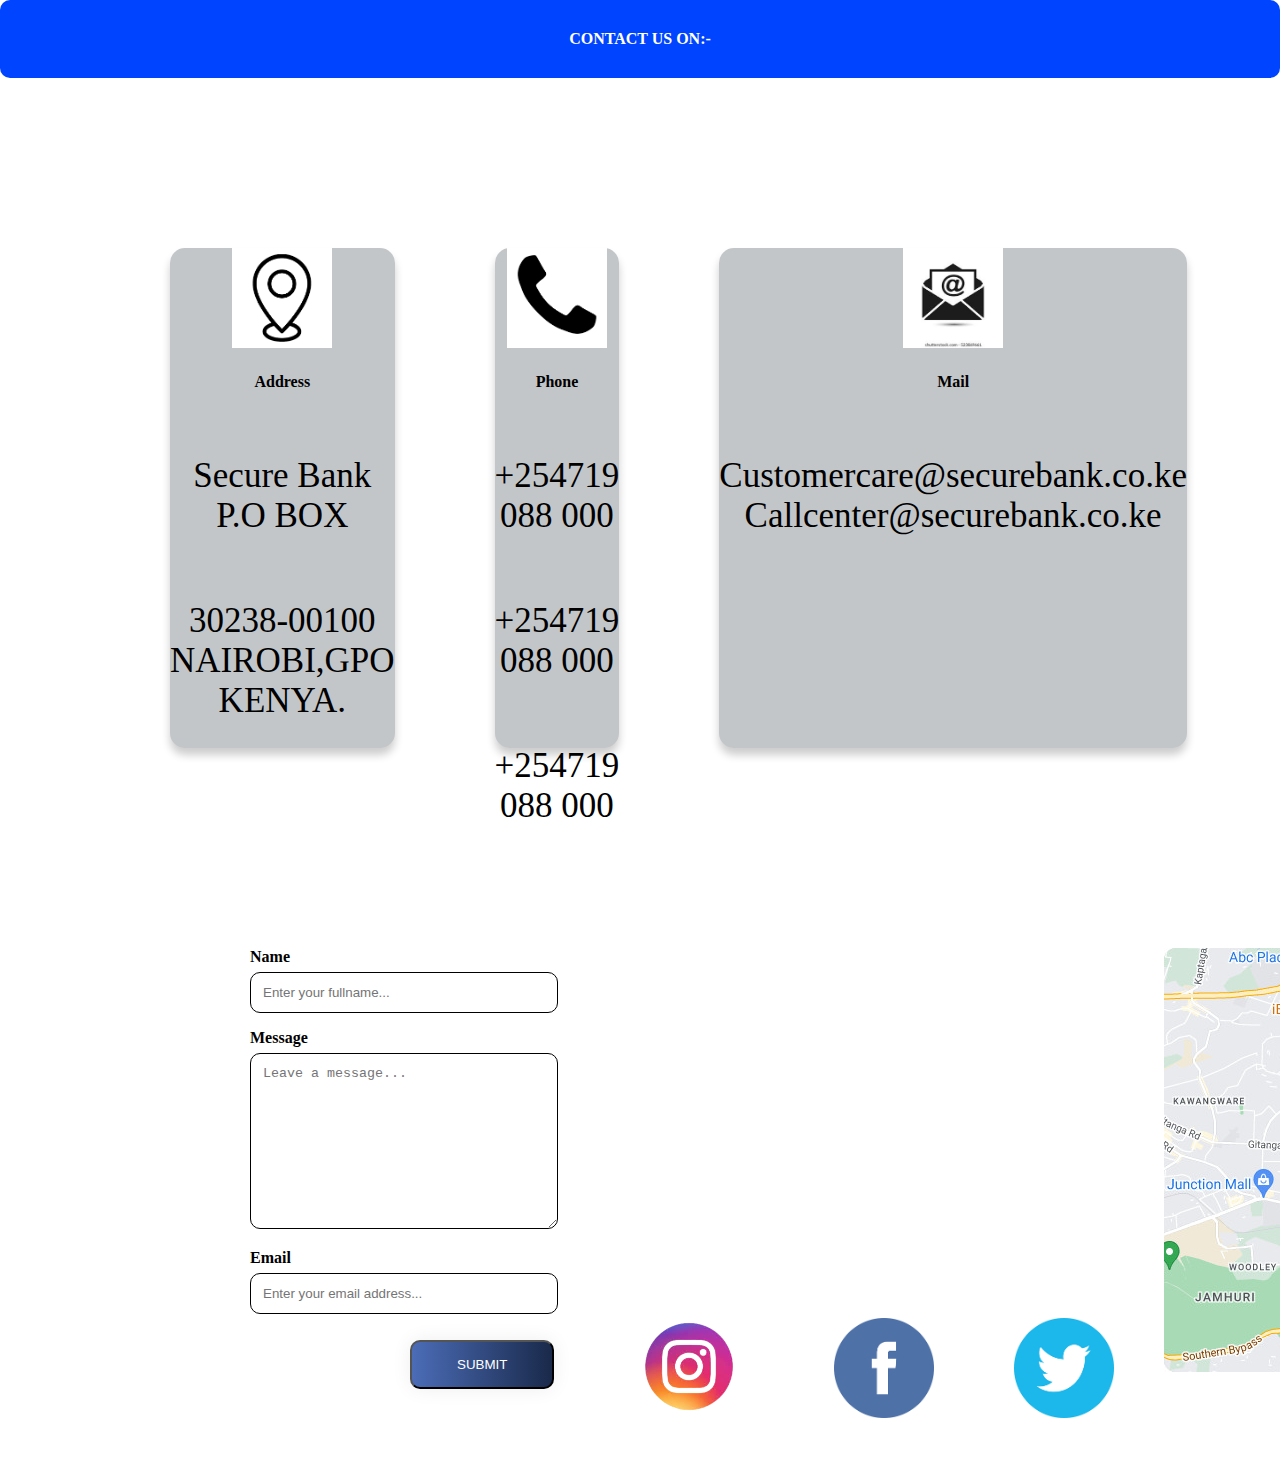
<file: contact.html>
<!DOCTYPE html>
<html lang="en">
<head>
    <meta charset="UTF-8">
    <meta http-equiv="X-UA-Compatible" content="IE=edge">
    <meta name="viewport" content="width=device-width, initial-scale=1.0">
    <title>contact</title>
    <link rel="stylesheet" href="./css/style.css">
</head>
<body  id="body">
    
        <div class="contact">
            <header> <strong> CONTACT US ON:-</strong></header>
             </div>
             <div class="container1">
                <div class="card">
                    <img src="Images/address.png" alt="Avatar" >
                    <div>
                      <h4><b>Address</b></h4>
                      <p>Secure Bank P.O BOX </p>
                      <P>30238-00100 NAIROBI,GPO <br>KENYA.</P>
                    </div>
                  </div>
                  <div class="card">
                    <img src="./Images/phone.png" alt="Avatar" >
                    <div>
                      <h4><b>Phone</b></h4>
                      <p>+254719 088 000</p>
                      <p>+254719 088 000</p>
                      <p>+254719 088 000</p>
                      
                    </div>
                  </div>
                  <div class="card">
                    <img src="./Images/mail.jpeg" alt="Avatar" >
                    <div>
                      <h4><b>Mail</b></h4>
                      <p>Customercare@securebank.co.ke <br>Callcenter@securebank.co.ke
                      </p>
                    </div>
                    
                  </div>
    </div>
         <div class="row">
            <div class="column1">
                <div class="column-form">
                <form action="/">
                    <label for="names">Name</label>
                    <input id="space"  type="text" placeholder="Enter your fullname...">
                    
                    <label for="message">Message</label>
                    <textarea id="message" name="subject" placeholder="Leave a message..." style="height: 150px"></textarea>
                    <label for="email">Email</label>
                    <input id="space" type="text" placeholder="Enter your email address...">
                    <button>SUBMIT</button>
                </form>  
            </div>    

            </div>
            <div class="column2">
            <div class="handles">
                <ol>
                    <li><a href="https://instagram.com" target="_blank"><img src="./Images/instagram.png" height="110px" width="130px"></a></li>
                    <li><a href="https://facebook.com" target="_blank"><img src="./Images/facebook.png" height="100px" width="100px"></a></li>
                    <li><a href="https://twitter.com" target="_blank"><img src="./Images/twitter.png" height="100px" width="100px"></a></li>

                </ol>
            </div>
        </div>
        <div class="column3">
            <div class="location">
             <a href="https://www.google.com/maps/@-1.3106865,36.789112,14.6z?entry=ttu" ><img  class="map" src="./Images/WhatsApp Image 2023-05-24 at 12.53.07 PM.jpeg" alt=""></a>
            </div>
        </div>

         </div>
              
    </div>
    <script src="./js/contact.js" ></script>
</body>
</html>
</file>
<file: css/style.css>
/* contact css */

.contact{
    background-color: #0044ff;
    text-align: center;
    padding: 30px;
    color: white;
    border-radius: 10px;


}
#body{
    height: 100%;
    margin: 0px;
    
}
.card {
    
    box-shadow: 0 7px 8px 0 rgba(0,0,0,0.2);
    transition: 0.3s;
    margin: 50px;
    text-align: center;
    justify-content: space-around;
    background-color: rgb(195, 198, 201);
    border-radius: 15px;
    width: 50%;
    height: 500px;
  }

  
  .card:hover {
    box-shadow: 0 8px 16px 0 rgba(0,0,0,0.2);
  }
  
  
  .container1 {
    padding: 52px 16px;
    display: flex;
    padding: 120px;
    height: 100%;

  }

  .card img{
    height: 100px;
    width: 100px;
    
  }

.row{
display: flex;
justify-content:space-between;
margin-top: 30px;
}
#space{
    width: 100%;
    padding: 12px;
    border: 1px solid black;
    margin-top: 6px;
    margin-bottom: 16px;
    border-radius: 10px;
}
textarea{
    width: 100%;
    padding: 12px;
    border: 1px solid black;
    margin-top: 6px;
    margin-bottom: 16px;
    border-radius: 10px;

}

  .handles li{
    margin-top:50px;
  }
li{
    list-style: none;
}
ol{
    display: flex;
    gap: 40px;
    margin-top: 300px;
    margin-right: 30px;
}
.icon{
   height: 50px;
   
}
.column-form {
    margin-left: 250px;
    width: 50%;
    font-size: medium;
    font-weight: 700;
}
         
button {
    background-image: linear-gradient(to right, #4b6cb7 0%, #182848  51%, #4b6cb7  100%);
    margin: 10px;
    padding: 15px 45px;
    text-align: center;
    text-transform: uppercase;
    transition: 0.5s;
    background-size: 200% auto;
    color: white;            
    box-shadow: 0 0 20px #eee;
    border-radius: 10px;
    display: block;
    margin-left: 160px;
  }

button:hover {
    background-position: right center; 
    color: #fff;
    text-decoration: none;
  }
  .map{
    margin-right:50px; 
  }
 
    @media screen and (max-width: 768px) {
      /* Adjustments for tablets */
      .column-form {
          margin-left: 0;
          width: 100%;
      }
  
      ol {
          margin-top: 50px;
          margin-right: 0;
          justify-content: center;
      }
  }
  
  @media screen and (max-width: 480px) {
      /* Adjustments for phones */
      .container1{
          flex-direction: column;
          align-items: center;
          height: 100%;
      }
  
      .card {
          width: 80%;
          margin: 20px;
      }
  
      .column-form {
          margin-left: 0;
          width: 100%;
      } 
      ol {
        margin-top: 50px;
        margin-right: 0;
        justify-content: center;
    }

    button {
        margin-left: 0;
    }
}   


/* sart of Login */
.column1{
    float: left;
    width: 50%;
    /* height: 100vh; */
    box-sizing: border-box;
}
.logo{
height: 100px;
margin-top: 20px;
text-align: center;
}
.column1 h1{
    float: right;
    margin-right: 500px;
    margin-top: 50px;
}
h2{
    text-align: center;
    margin-top: 100px;
}
.loginpage{
    margin-top: 100px;
    text-align: center;
}

span .psw {
    display: block;
    float: none;
 }

.column2 .animation{
    float: right;
    width: 50%;
    height: 100vh; 
}
.login{
    display: flex;
    flex-wrap: wrap;
    margin-left: 200px;
    padding: 10px;
    height: 30px;
    justify-content: space-between;
    
}

.loginpage button{
  text-align: center;
  margin-top: 25px;
  border-radius: 20px;
  padding: 15px 100px 30px  ;
  background-color: rgb(68, 68, 186);
  color: white;
  margin-left: 35%;
  font-size: 20px;
  font-weight: bolder;
  background-image: linear-gradient(to right, #005C97 0%, #363795  51%, #005C97  100%);
  text-transform: uppercase;
  background-size: 200% auto;
  box-shadow: 0 0 20px #eee;
}
.loginpage button:hover{
  background-position: right center; 
  color: #fff;
  text-decoration: none;
}

.topimg{
  width: 49.1vw;
  height: 50vh;
  position:absolute;
  margin-top: 220px;
  }

    input{
        width: 50%;
        border: 1px solid black;
        border-radius: 20px;
    }
  
      span.psw {
        float: right;
        padding-top: 16px;
      }


      @media (max-width: 768px) {
        /* Adjustments for tablets */
        .column1 {
            width: 100%;
            height: auto;
            float: none;
            box-sizing: border-box;
            padding: 20px;
        }
    
        .column1 h1 {
            float: none;
            margin-right: 0;
            margin-top: 20px;
        }
    
        .loginpage button {
            margin-left: 30%;
        }
    
        .topimg {
            margin-top: 100px;
        }
    }
    
    @media (max-width: 480px) {
        /* Adjustments for phones */
        .column1 h1 {
            margin-right: 0;
            margin-top: 10px;
        }
    
        .loginpage button {
            margin-left: 20%;
            font-size: 16px;
            padding: 10px 50px;
        }
    
        .topimg {
            display: none;
        }
    }
    /* end of login css */
    
/* dashboard styling */

.dash-body{
    /* height: 100%;
    margin: 0px; */
    overflow: hidden;
}
.nextpage {
    color: #0044ff;
    margin-left: 1300px;
}
.settings{
    color: #0044ff;
    margin-left: 300px;
}
#card:hover { transform: rotateY(180deg); }

#card > div:nth-child(1) { transition-delay: 150ms;}

#card:hover > div:nth-child(1) {
  opacity: 0;
  z-index: -1;
}
*{
   
    height: 100%;
    block-size: fit-content;
}

.container {
    display: flex;
    height: 100%;
    
}

.section {
    flex: 1;
    padding: 20px;
}

.vertical-line {
    width: 2px;
    background-color: black;
    margin: 0 10px;
}
h2{
    margin-top: 130px;
    color: black;
    text-decoration: underline;
    font-size: 30px;
}

li{
    list-style: none;
    padding: 20px;
    color: white;
    font-size: 30px;
}
.buttons{
    padding: 50px;
  
}
.type{
    background-color: white;
    cursor: pointer;
}
.dropdown-btn{
    cursor: pointer;
    width: 150px;
    margin-left: 80px;
    background-color: antiquewhite;
}

#saves{
    position: absolute;
    margin-top: 110px; 
    margin-left: 50px;
    bottom: 20px;

}
#dashboard-image {
    position: absolute;
    top: 0;
    left: 0;
    display: flex;
}
#graph{
    padding-left: 100px;
    position: absolute;
    bottom: 20px;
}
#card{
    position: absolute;
    bottom: 20px;
    left: 50px;
    display: flex;
}
p{
    color: black;
    font-size: 35px;
    padding-top: 30px;
}
.dropdown-content {
    color: black;
}

.dropdown-content.show {
    display: block;
    color: #182848;
}
#letsdrop{
    font-size: 15px;
}
.dropdown-btn{
    background-color: white;
}
#dashboard1 {
    position: absolute;
    top: 0;
    right: 250px;
    display: flex;
}


.dropdown-content {
    display: none;
}

.dropdown-content.show {
    display: block;
}

.dropdown-item {
    background: none;
    border: none;
    padding: 8px 16px;
    width: 100%;
    text-align: left;
    cursor: pointer;
    color: black;
}

.account-number {
    font-size: 15px;
    margin: 0;
    padding: 8px 16px;
}
.dropdown-item{
    color: rgb(7, 4, 4);
    border: 1px solid blue;
    padding: 2px;
    margin: 5px;
    width: 100px;
    display: block;
}
.budget-btn {
    display: block;
    width: 40%;
    padding: 5px;
    text-align: left;
    background-color: #f1f1f1;
    border: none;
    border-radius: 5px;
    cursor: pointer;
  }
  
  .budget-btn:hover {
    background-color: #ddd;
  }
  .budget-list{
    font-size: 5px;
    color: black;
  }
/* start of settings css */
.container3{
    width: 70%;
    background-color: rgb(128, 128, 139);
    margin-left: 250px;
    position: relative;
    padding: 20px;
    color: white;
}
.se2{
    margin-top: -40px;
    margin-left: 50px;
    color: white;
}

ul img{
    width: 40px;
    height: 20px;
    border-width: 100px;
    margin-right: 150px;
    
    
}
.columnsettings img{
    width: 40px;
    
}
.row3{
    padding: 20px;
    list-style: none;
}

.le {
    list-style: none;
    padding: 30px;
    box-shadow: none;
    text-align: center;
    
}
span{
    text-align: center;
}
.set{
    
    color: blue;
    display: flex;
    align-items: center;
    justify-content: flex-start;
    width: 200px;
    height: 100px;
    margin-right: 250px;
} 
.set img{
    margin-right: 25px;
    vertical-align: middle;
    
}
.set span{
    flex-grow: 1;
}
ul{
    display: flex;
    flex-direction: column;
    align-items: center;
    justify-content: center;
      
}
.copyright {
    text-align: center;
    margin-top: 20px;
    color: blue;
  }

  .toggleButton{
    /* width: 7rem;
    height: 5rem; */
    position: relative;
    display: inline;
    height: 100px;
  }
</file>
